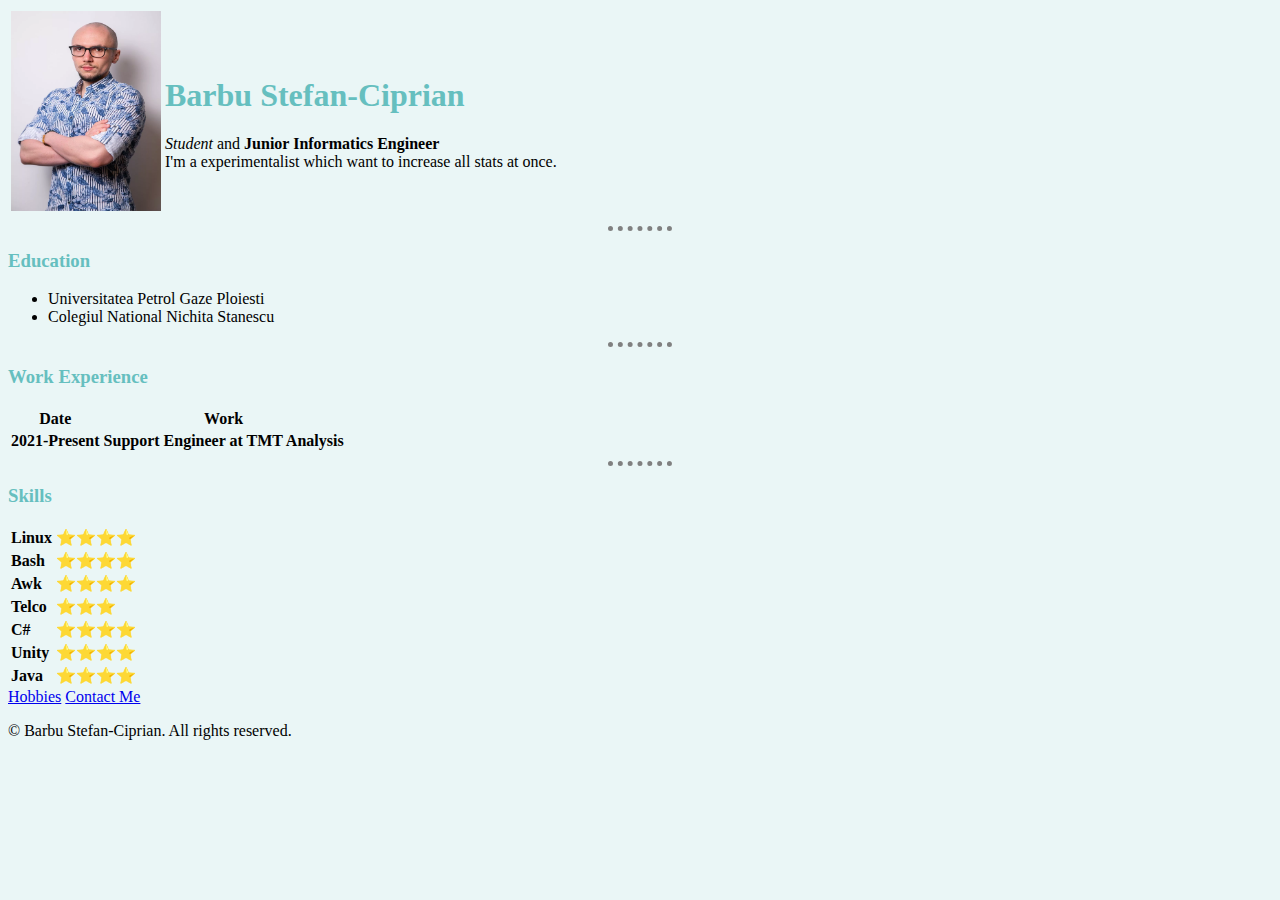
<file: index.html>
<!DOCTYPE html>
<html lang="en">
<head>
    <meta charset="UTF-8">
    <meta name="viewport" content="width=device-width, initial-scale=1.0">
    <title>My Resume</title>
    <link rel="stylesheet" href="css/styles.css">

</head>
<body>
    <table>
        <tr>
            <td>
                <img src="images/profilepicture.jpg" alt="ciprian profile picture" width="150" height="200">
            </td>
            <td>
                <h1>Barbu Stefan-Ciprian</h1>
                <em>Student</em> and <strong>Junior Informatics Engineer</strong>
                <br>
                I'm a experimentalist which want to increase all stats at once.
            </td>
        </tr>
    </table>
    <hr>
    <h3>Education</h3>
    <ul>
        <li>Universitatea Petrol Gaze Ploiesti</li>
        <li>Colegiul National Nichita Stanescu</li>
    </ul>
    <hr>
    <h3>Work Experience</h3>
    <table>
        <thead>
            <tr>
                <th>Date</th>
                <th>Work</th>
            </tr>
        </thead>
        <tbody>
            <tr>
                <th>2021-Present</th>
                <th>Support Engineer at TMT Analysis</th>
            </tr>
        </tbody>
    </table>
    <hr>
    <h3>Skills</h3>
    <table>
        <tbody align="left">
            <tr>
                <th>
                    Linux
                </th>
                <th>
                    ⭐⭐⭐⭐
                </th>
            </tr>
            <tr>
                <th>
                    Bash
                </th>
                <th>
                    ⭐⭐⭐⭐
                </th>
            </tr>
            <tr>
                <th>
                    Awk
                </th>
                <th>
                    ⭐⭐⭐⭐
                </th>
            </tr>
            <tr>
                <th>
                    Telco
                </th>
                <th>
                    ⭐⭐⭐
                </th>
            </tr>
            <tr>
                <th>
                    C#
                </th>
                <th>
                    ⭐⭐⭐⭐
                </th>
            </tr>
            <tr>
                <th>
                    Unity
                </th>
                <th>
                    ⭐⭐⭐⭐
                </th>
            </tr>
            <tr>
                <th>
                    Java
                </th>
                <th>
                    ⭐⭐⭐⭐
                </th>
            </tr>
        </tbody>
    </table>


    <a href="hobbies.html">Hobbies</a>
    <a href="contact-me.html">Contact Me</a>

    <footer>
        <p>© Barbu Stefan-Ciprian. All rights reserved.</p>
    </footer>

</body>
</html>
</file>
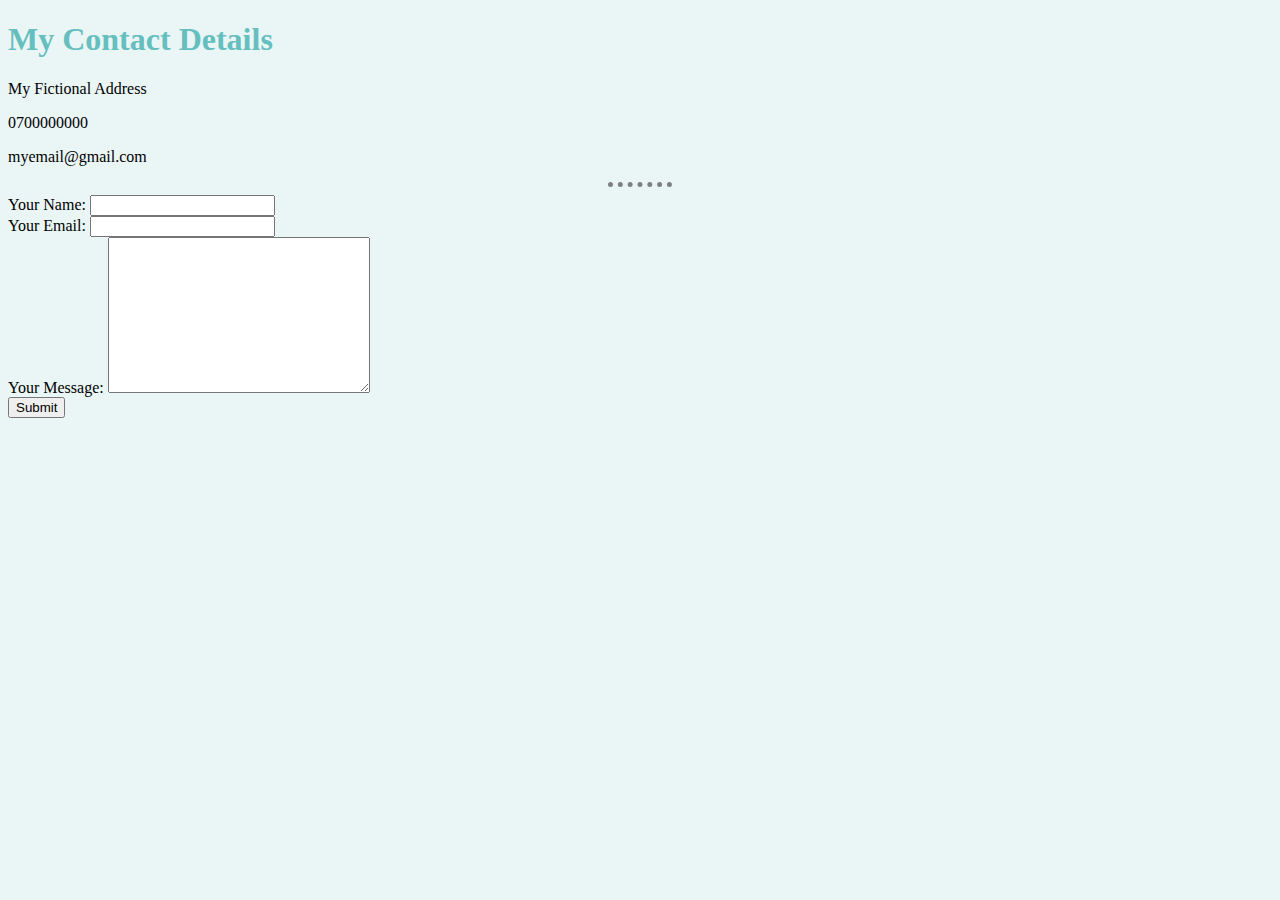
<file: contact-me.html>
<!DOCTYPE html>
<html lang="en">
    <head>
        <meta charset="UTF-8">
        <meta name="viewport" content="width=device-width, initial-scale=1.0">
        <title>Contact Me</title>
        <link rel="stylesheet" href="css/styles.css">
    </head>
    <body>
        <h1>My Contact Details</h1>
        <p>My Fictional Address</p>
        <p>0700000000</p>
        <p>myemail@gmail.com</p>
        <hr>
        <form action="emailto:info@mymail.com" method="post" enctype="text/plain">
            <label>Your Name:</label>
            <input type="text" name="yourName" value=""><br>
            <label>Your Email:</label>
            <input type="text" name="yourEmail" value=""><br>
            <label>Your Message:</label>
            <textarea name="yourMessage" cols="30" rows="10"></textarea><br>
            <input type="submit" name="">
        </form>
    </body>
</html>
</file>
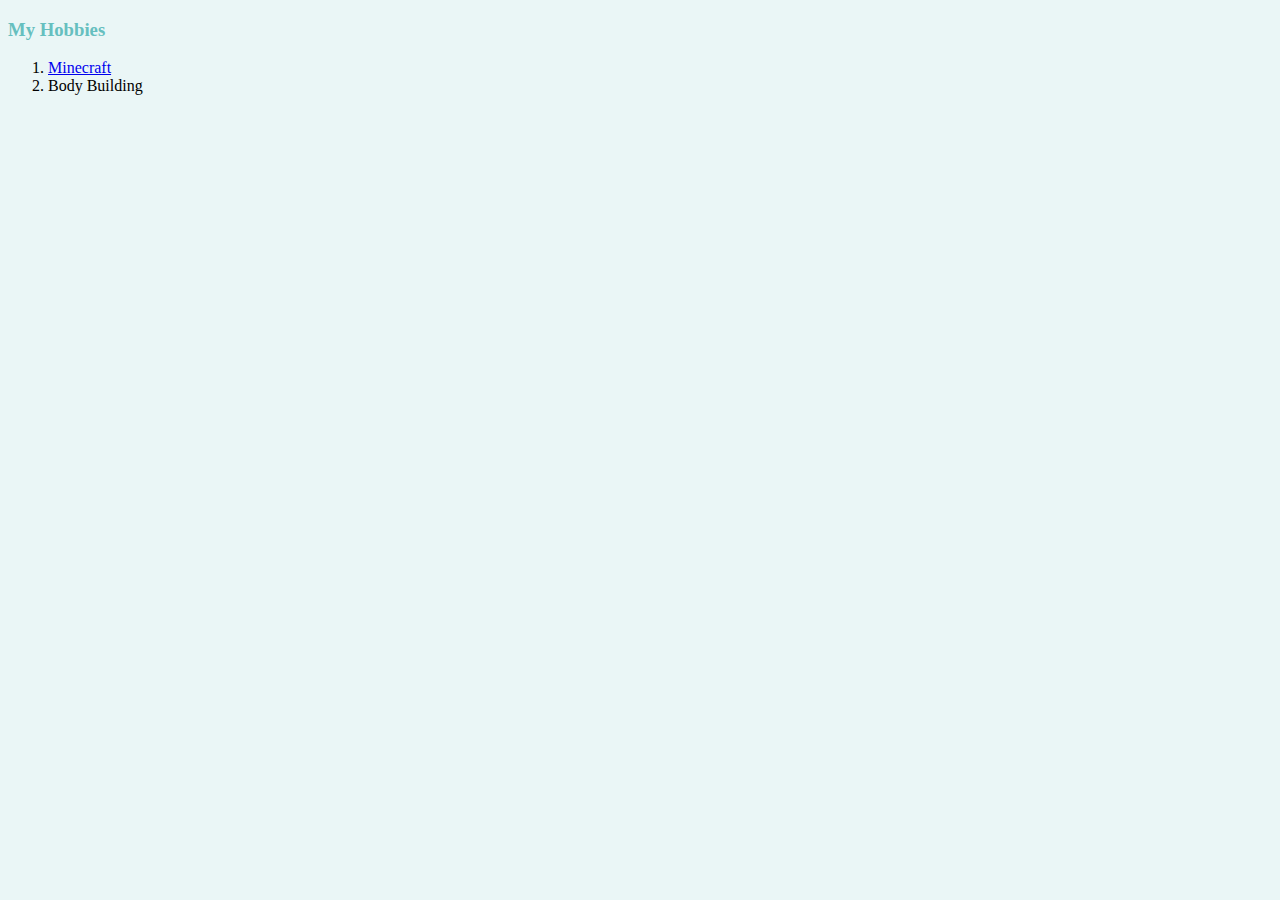
<file: hobbies.html>
<!DOCTYPE html>
<html lang="en">
    <head>
        <meta charset="UTF-8">
        <meta name="viewport" content="width=device-width, initial-scale=1.0">
        <title>My Hobbies</title>
        <link rel="stylesheet" href="css/styles.css">
    </head>
    <body>
        <h3>My Hobbies</h3>


        <ol>
            <li><a href="https://www.minecraft.net/">Minecraft</a></li>
            <li>Body Building</li>
        </ol>
    </body>
</html>
</file>
<file: css/styles.css>
body {
    background-color: #eaf6f6;
}

hr{
    border-style: none;
    border-top-style: dotted;
    height: 0px;
    width: 30px;
    border-color: gray;
    border-width: 5px;
    width: 5%;
}

h1{
    color: #66bfbf;
}

h3{
    color: #66bfbf;
}
</file>
